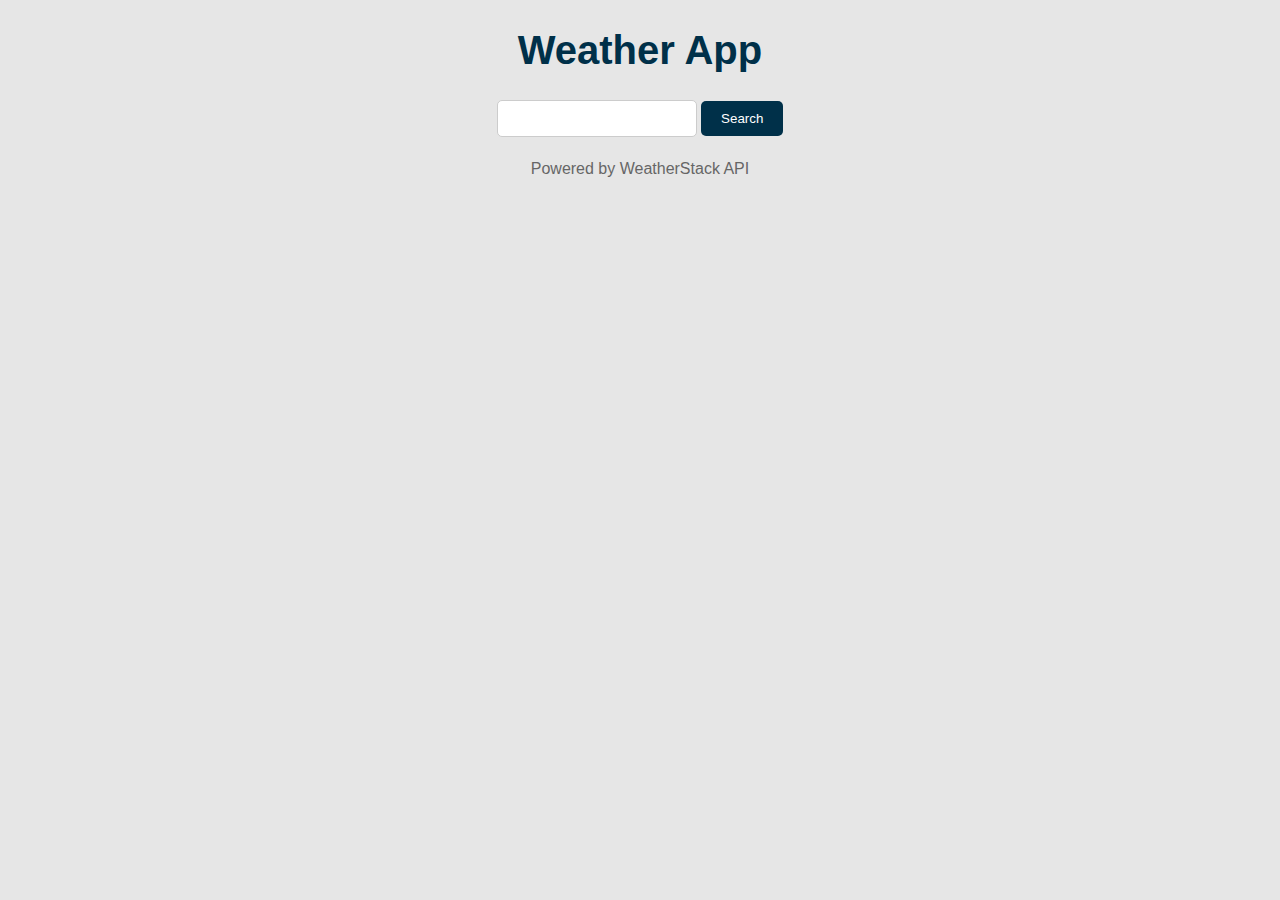
<file: Desktop/Case-4-API/index.html>
<!DOCTYPE html>
<html lang="sv">
<head>
    <meta charset="UTF-8">
    <meta name="viewport" content="width=device-width, initial-scale=1.0">
    <title>Weather App</title>
    <link rel="stylesheet" href="styles/styles.css">
</head>
<body>



<header>Weather App</header>

<nav></nav>
<section class="search-container">
<form id="searchForm">
        <input type="text" name="search" id="search">
        <button type="submit">Search</button>
    </form>
</section>
    <div id="results"></div>


<footer>
  Powered by WeatherStack API
</footer>
    <script src="js/main.js" defer></script>
</body>
</html>
</file>
<file: Desktop/Case-4-API/styles/styles.css>
* {
box-sizing: border-box;
margin: 0;
padding: 0;
}

body {
font-family: Arial, Helvetica, sans-serif;
line-height: 1.5;
color: #003049;
background: #e6e6e6;
padding: 20px;
}

h1, h2, header{
  text-align: center;
}

 header {
    font-size: 2.5rem;
    margin-bottom: 20px;
    color: #003049;
    font-weight: bold;
}

.weather-grid-box {
  background-color: #e6e6e6; 
  padding: 20px;
  border-radius: 10px;
  display: grid;
  grid-template-columns: 1fr 1fr;
  grid-template-rows: auto auto auto;
  gap: 16px;
  justify-items: center;
  color: #e6e6e6;
}

.weather-box-figure {
  background-color: #2E2EAE; 
  padding: 20px;
  border-radius: 10px;
  display: flex;
  flex-direction: column;
  align-items: center;
  color: #ffffff;
  grid-column: 1 / span 2;
  grid-row: 2;
  justify-self: center;
  
}
.search-container {
  text-align: center;
  margin-bottom: 20px;
}
.search-container input {
  padding: 10px;
  width: 200px;
  border: 1px solid #ccc;
  border-radius: 5px;
}
.search-container button {
  padding: 10px 20px;
  border: none;
  background-color: #003049;
  color: #fff;
  border-radius: 5px;
  cursor: pointer;
}
.search-container button:hover {
  background-color: #2E2EAE;
}

.historybutton {
  padding: 10px 20px;
  border: none;
  background-color: #003049;
  color: #fff;
  border-radius: 5px;
  cursor: pointer;
}
.historybutton:hover {
  background-color: #2E2EAE;
}

footer {
margin-top: 18px;
text-align: center;
color: #666;
}
</file>
